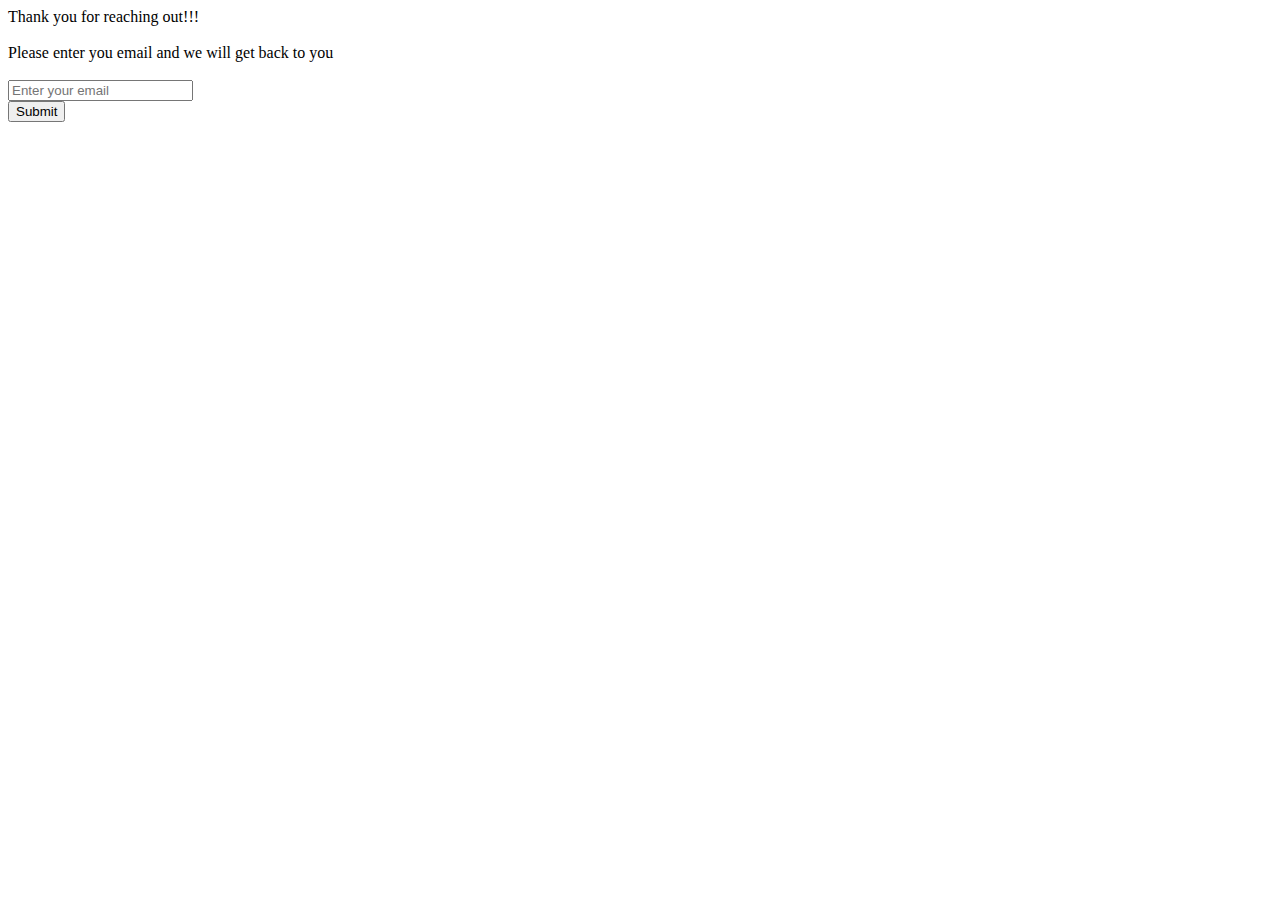
<file: contact.html>
<!DOCTYPE html>
<html>
    <head>
        <meta charset="UTF-8">
        <meta name="viewport" content="width=device-width, initial-scale=1.0">
        <meta http-equiv="X-UA-Compatible" content="ie=edge">
        <title>Contact</title>
    </head>
    <body>
        <div>
            <div>
            Thank you for reaching out!!!<br><br>
            Please enter you email and we will get back to you<br><br>
            <form><input type="email" name="email" id="email" placeholder="Enter your email" required><br>
            <button type="submit" value="submit" formaction="index.html">Submit</button></form>
            </div>
        </div>
        </body>
        </html>
</file>
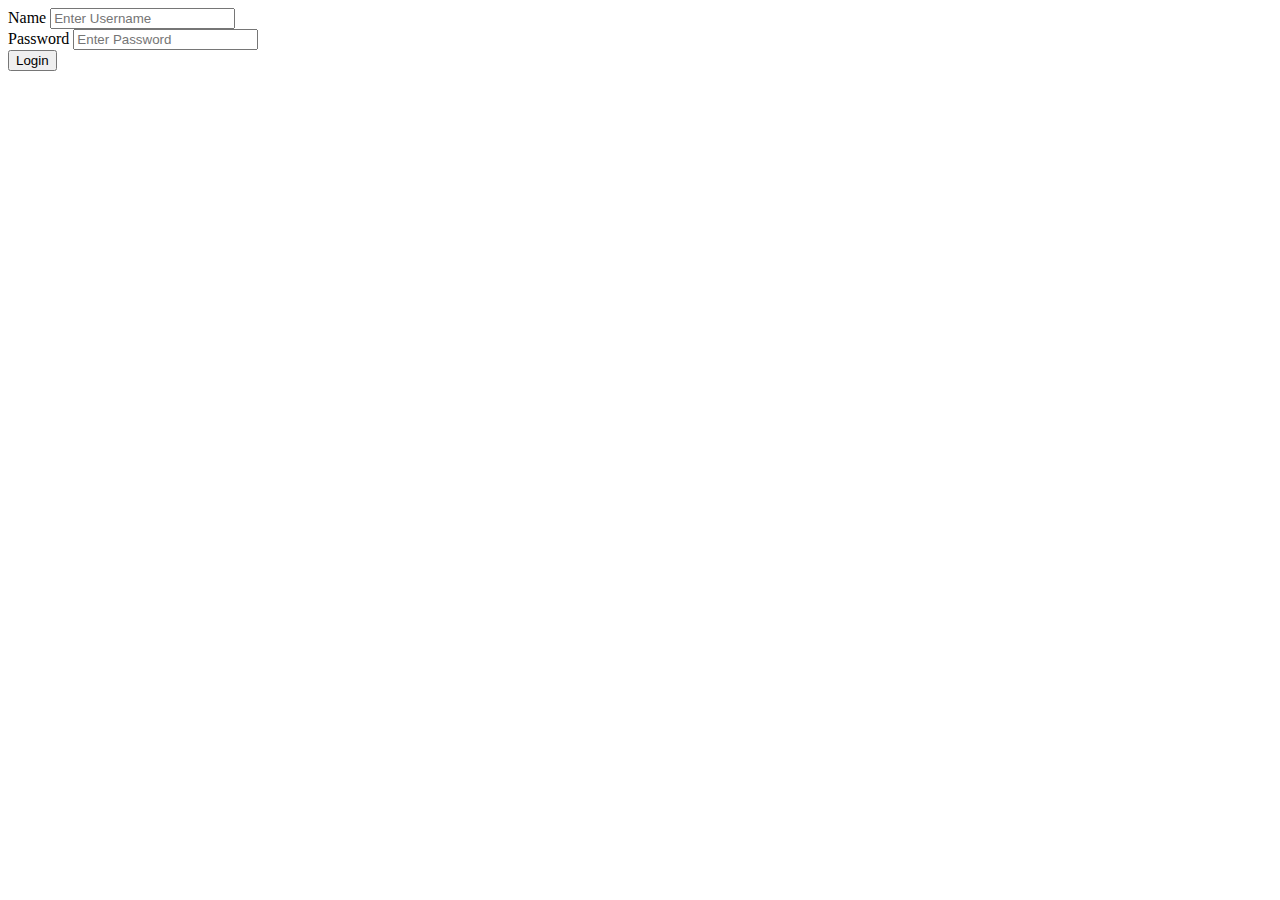
<file: login.html>
<!DOCTYPE html>
<html>
    <head>
        <meta charset="UTF-8">
        <meta name="viewport" content="width=device-width, initial-scale=1.0">
        <meta http-equiv="X-UA-Compatible" content="ie=edge">
        <title>Login</title>
    </head>
    <body>
        <div>
            <div>
                <form>
                    <label for="username">Name</label>
                    <input type="text" name="username" id="username" placeholder="Enter Username" required> <br>
                    <label for="username">Password</label>
                    <input type="text" name="password" id="password" placeholder="Enter Password" required> <br>
                    <button type="submit" value="login" formaction="index.html">Login</button>
                </form>
            </div>
        </div>
        </body>
        </html>
</file>
